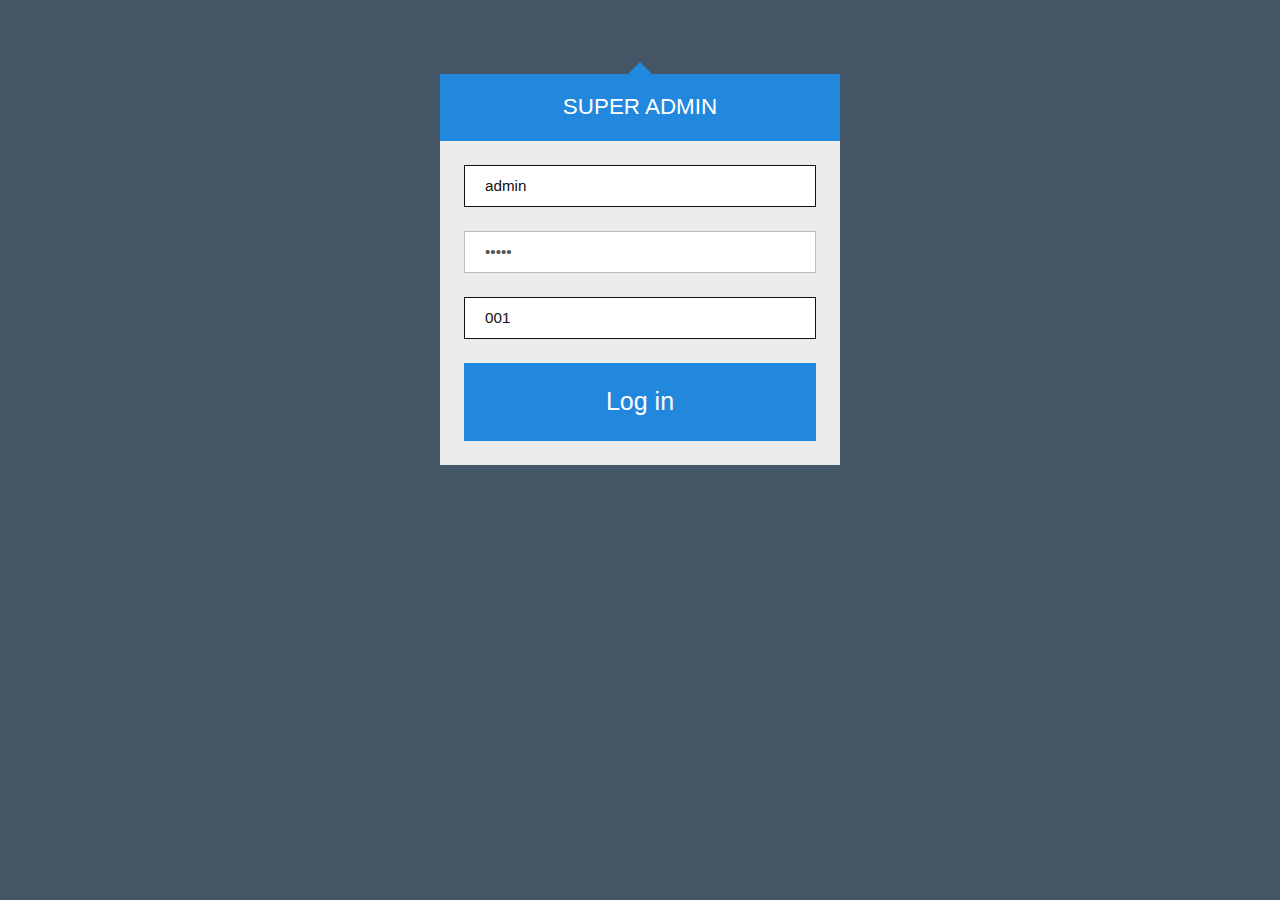
<file: admin/index.html>
<!DOCTYPE html>
<html>
  <head>
    <meta charset="utf-8">
    <meta name="viewport" content="initial-scale=1, maximum-scale=1, user-scalable=no, width=device-width">
     <base href="/admin/">
    <title></title>

    <link href="lib/ionic/css/ionic.min.css" rel="stylesheet">
    <link href="css/tree.css" rel="stylesheet">
    <link href="css/style.css" rel="stylesheet">
    <link href="http://www.html.it/wp-content/uploads/script/demo/e/58307/dist/flatpickr.min.css" rel="stylesheet">



    <script src="lib/ionic/js/ionic.bundle.min.js"></script>
    <script src="http://www.html.it/wp-content/uploads/script/demo/e/58307/dist/flatpickr.min.js"></script>


<!-- <script src="http://rubaxa.github.io/Sortable/Sortable.min.js"></script>
<script src="http://rubaxa.github.io/Sortable/ng-sortable.js"></script> -->
  


<script src="js/config.js"></script>
<script src="js/tools.js"></script>

    <script src="js/app.js"></script>
    <script src="service/api.js"></script>
    <script src="js/controllers.js"></script>

    
    <script src="js/test.js"></script>
    <script src="js/login.js"></script>
    <script src="js/base.js"></script>
    <script src="js/customer.js"></script>
  </head>

  <body ng-app="server">
    <ion-nav-view></ion-nav-view>
  </body>
</html>
</file>
<file: admin/css/tree.css>
/*Now the CSS*/

.tree * {margin: 0; padding: 0; white-space: nowrap;}

/*Now the CSS*/
.tree * {margin: 0; padding: 0;}

.tree ul {
  padding-top: 20px; position: relative;
  
  transition: all 0.5s;
  -webkit-transition: all 0.5s;
  -moz-transition: all 0.5s;
}

.tree li {
  float: left; text-align: center;
  list-style-type: none;
  position: relative;
  padding: 20px 5px 0 5px;
  
  transition: all 0.5s;
  -webkit-transition: all 0.5s;
  -moz-transition: all 0.5s;
}

/*We will use ::before and ::after to draw the connectors*/

.tree li::before, .tree li::after{
  content: '';
  position: absolute; top: 0; right: 50%;
  border-top: 1px solid #8dc63f;
  width: 50%; height: 20px;
}
.tree li::after{
  right: auto; left: 50%;
  border-left: 1px solid #8dc63f;
}

/*We need to remove left-right connectors from elements without 
any siblings*/
.tree li:only-child::after, .tree li:only-child::before {
  display: none;
}

/*Remove space from the top of single children*/
.tree li:only-child{ padding-top: 0;}

/*Remove left connector from first child and 
right connector from last child*/
.tree li:first-child::before, .tree li:last-child::after{
  border: 0 none;
}

/*Adding back the vertical connector to the last nodes*/
.tree li:last-child::before{
  border-right: 1px solid #8dc63f;
  border-radius: 0 5px 0 0;
  -webkit-border-radius: 0 5px 0 0;
  -moz-border-radius: 0 5px 0 0;
}
.tree li:first-child::after{
  border-radius: 5px 0 0 0;
  -webkit-border-radius: 5px 0 0 0;
  -moz-border-radius: 5px 0 0 0;
}

/*Time to add downward connectors from parents*/
.tree ul ul::before{
  content: '';
  position: absolute; top: 0; left: 50%;
  border-left: 1px solid #8dc63f;
  width: 0; height: 20px;
}

.tree li a{
  border: 1px solid #8dc63f;
  padding:5px;
  text-decoration: none;
  color: #666767;
  font-family: arial, verdana, tahoma;
  font-size: 0.85em;
  display: inline-block;
  
  /*
  border-radius: 5px;
  -webkit-border-radius: 5px;
  -moz-border-radius: 5px;
  */
  
  transition: all 0.5s;
  -webkit-transition: all 0.5s;
  -moz-transition: all 0.5s;
}

/* -------------------------------- */
/* Now starts the vertical elements */
/* -------------------------------- */

.tree ul.vertical, ul.vertical ul {
  padding-top: 0px;
  left: 50%;
}

/* Remove the downward connectors from parents */
.tree ul ul.vertical::before {
  display: none;
}

.tree ul.vertical li {
  float: none;
  text-align: left;
}

.tree ul.vertical li::before {
  right: auto;
  border: none;
}

.tree ul.vertical li::after{
  display: none;
}

.tree ul.vertical li a{
  padding: 4px 0.75em;
  margin-left: 16px;
  overflow: hidden;
   max-width: 210px;
}

.tree ul.vertical li::before {
  top: -20px;
  left: 0px;
  border-bottom: 1px solid #8dc63f;
  border-left: 1px solid #8dc63f;
  width: 20px; height: 60px;
}

.tree ul.vertical li:first-child::before {
  top: 0px;
  height: 40px;
}

/* Lets add some extra styles */

div.tree > ul > li > ul > li > a {
  
  word-break:break-all; 
  overflow: hidden;
}

div.tree > ul > li > a {
  font-size: 1em;
  font-weight: bold;
  

  word-break:break-all; 
  overflow: hidden;
}


/* ------------------------------------------------------------------ */
/* Time for some hover effects                                        */
/* We will apply the hover effect the the lineage of the element also */
/* ------------------------------------------------------------------ */
.tree li a:hover, .tree li a:hover+ul li a {
  background: #8dc63f;
  color: white;

  /* border: 1px solid #aaa; */
}
/*Connector styles on hover*/
.tree li a:hover+ul li::after, 
.tree li a:hover+ul li::before, 
.tree li a:hover+ul::before, 
.tree li a:hover+ul ul::before{
  border-color:  #aaa;
}

/*Thats all. I hope you enjoyed it.
Thanks :)*/
</file>
<file: admin/css/style.css>
.login-container{
	background:  #456 !important;
   font-family: 'Open Sans', sans-serif;
}
.login {
  font-weight: 600;
  width: 400px;
  margin: 50px auto;
  font-size: 16px;
}
.login-header,
.login p {
  margin-top: 0;
  margin-bottom: 0;

  font-weight: 600;
}
.login-triangle {
  width: 0;
  margin-right: auto;
  margin-left: auto;
  border: 12px solid transparent;
  border-bottom-color: #28d;
}

.login-header {
  background: #28d;
  padding: 20px;
  font-size: 1.4em;
  font-weight: normal;
  text-align: center;
  text-transform: uppercase;
  color: #fff;
}

.login-centent {
  background: #ebebeb;
  padding: 12px;
}

/* Every row inside .login-container is defined with p tags */
.login p {
  padding: 12px;
}

.login input {
  box-sizing: border-box;
  display: block;
  width: 100%;
  border-width: 1px;
  border-style: solid;
  padding: 20px;
  outline: 0;
  font-family: inherit;
  font-size: 0.95em;
}

.login input[type="email"],
.login input[type="password"] {
  background: #fff;
  border-color: #bbb;
  color: #555;
}

/* Text fields' focus effect */
.login input[type="email"]:focus,
.login input[type="password"]:focus {
  border-color: #888;
}

.login input[type="submit"] {
  background: #28d;
  border-color: transparent;
  color: #fff;
  cursor: pointer;
  font-size:25px;
  
}

.login input[type="submit"]:hover {
  background: #17c;
}

/* Buttons' focus effect */
.login input[type="submit"]:focus {
  border-color: #05a;
}

.admin--label{margin:20px 2px 0 0;display:inline-block}
.admin--radio{display:none}

.admin--radioInput{background-color:#fff;border:1px solid rgba(0,0,0,0.15);border-radius:100%;display:inline-block;height:16px;margin-right:10px;margin-top:-1px;vertical-align:middle;width:16px;line-height:1}

.admin--radio:checked + .admin--radioInput:after{background-color:#57ad68;border-radius:100%;content:"";display:inline-block;height:12px;margin:1px;width:12px}

.admin--checkbox.admin--radioInput,.admin--radio:checked + .admin--checkbox.admin--radioInput:after{border-radius:0}

.flex-container {
 display: flex;
  flex-wrap: wrap;
 
  line-height: 40px;
  } 

.flex-container:after {
    content: "";
    flex: auto;
  
  }
  
.flex-item2 {
  word-break: break-all;
  overflow: hidden;
    line-height: 40px;
    height: 40px;
    width: 170px;
    margin:10px;
    padding-right: 10px;
    border-right:solid #ccc 1px;
}
.flex-item {
  word-break: break-all;
  overflow: hidden;
    line-height: 40px;
    height: 40px;
    width: 230px;
    margin:10px;
    padding-right: 10px;
    border-right:solid #ccc 1px;
}
.statusDisable{
  TEXT-DECORATION: line-through;
  color:red;
}


/***********************/
.formcontainer {
  /*border: solid 2px #474544;
  
  max-width: 768px;*/
  position: relative;

  width: 100%;
 }
.formcontainer form {padding:30px;}
/*.formcontainer h1 {
  color: #474544;
  font-size: 32px;
  font-weight: 700;
  letter-spacing: 7px;
  text-align: center;
  text-transform: uppercase;
}*/
.formcontainer .icon_wrapper {
  width: 100%;
  text-align:center;

}
.formcontainer input[type='text'], input[type='email'],input[type='number'], select, textarea {
  background: none;
  border: none;
  border-bottom: solid 2px #aaa;
  color: #000;
  font-size: 1.000em;
  font-weight: 400;
  letter-spacing: 1px;
  margin: 0em 0 1.875em 0;
  padding: 0 0 0.875em 0;
  /*text-transform: uppercase;*/
  /*text-transform: capitalize;*/
  width: 100%;
  -webkit-box-sizing: border-box;
  -moz-box-sizing: border-box;
  -ms-box-sizing: border-box;
  -o-box-sizing: border-box;
  box-sizing: border-box;
  -webkit-transition: all 0.3s;
  -moz-transition: all 0.3s;
  -ms-transition: all 0.3s;
  -o-transition: all 0.3s;
  transition: all 0.3s;
}
.formcontainer input[type='text']:focus, [type='email']:focus,[type='number']:focus, textarea:focus {
  outline: none;
  padding: 0 0 0.875em 0;
}
.formcontainer .submit {
  width:100%;text-align:center;
}
.formcontainer input[type='submit'],input[type='button'] {
  background: none;
  border: solid 2px #474544;
  
  cursor: pointer;
  display: inline-block;
  font-family: 'Helvetica', Arial, sans-serif;
  font-size: 0.875em;
  font-weight: bold;
  outline: none;
  padding: 20px 35px;
  text-transform: uppercase;
  -webkit-transition: all 0.3s;
  -moz-transition: all 0.3s;
  -ms-transition: all 0.3s;
  -o-transition: all 0.3s;
  transition: all 0.3s;
}
#form_button:hover {
  background: #474544;
  color: #ccc;
}
/**************************/
.listwrapper {
  margin: auto;
  padding: 40px;
  display:inline-block;

}
.listwrapper .table {
  margin: 0 0 40px 0;
  width: 100%;
  box-shadow: 0 1px 3px rgba(0, 0, 0, 0.2);
  display: table;
}
.listwrapper  .table {
    display: block;
  }
.listwrapper .row {
  display: table-row;
  background: #f6f6f6;
}
.row:nth-of-type(odd) {
  background: #e9e9e9;
}
.listwrapper .row.header {
  font-weight: 900;
  color: #ffffff;
  background: #ea6153;
}
.listwrapper .row.green {
  background: #27ae60;
}
.listwrapper  .row.blue {
  background: #2980b9;
}
.cell {
  padding: 6px 12px;
  display: table-cell;
}

.current_select{
  border-bottom:solid green 3px;
}
.clo10{
 width:10% !important;
}
.clo20{
 width:20% !important;
}
.clo23{
 width:23% !important;
}
.clo48{
 width:48% !important;
}
.clo32{
 width:32% !important;
}
.clo16{
 width:18% !important;

}
.clo70{
 width:68% !important;

}
.clo28{
 width:28% !important;

}
.required{
  border-bottom:solid red 2px  !important;
}
.openmodal{
  width:90%;height:90%;top:5%;left:5%;z-index: 100;
}
.openmodal100{
  width:100%;height:100%;top:0%;left:0%;z-index: 100;
}

.logoImg{
  width: 100px;
  margin-top:20px;
  border-radius:10px;
}
</file>
